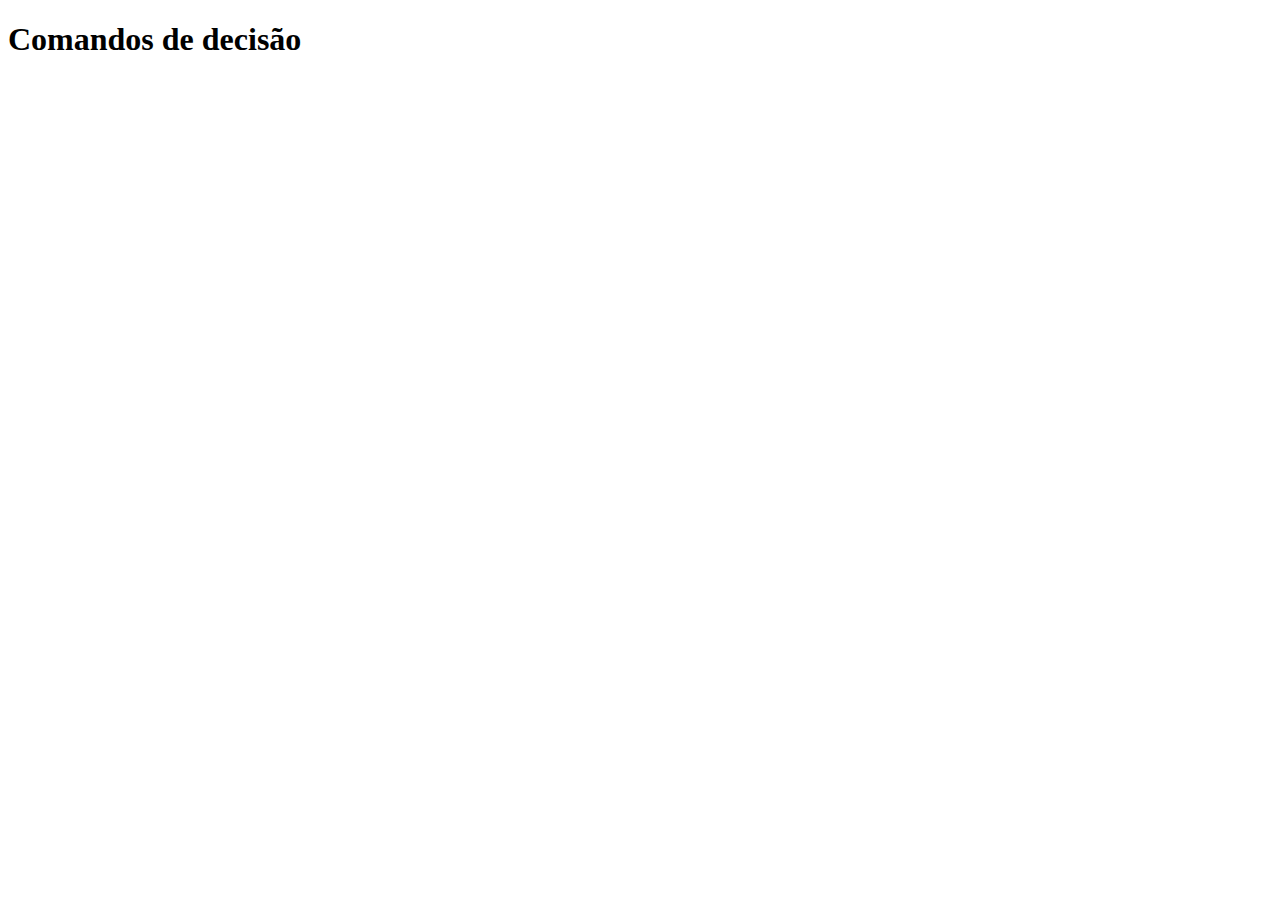
<file: Introdução a Javascript - Aula 3/index.html>
<!DOCTYPE html>
<html lang="en">
<head>
    <meta charset="UTF-8">
    <meta http-equiv="X-UA-Compatible" content="IE=edge">
    <meta name="viewport" content="width=device-width, initial-scale=1.0">
    <title>Comandos de decisão</title>
</head>
<body>
    <h1>Comandos de decisão</h1>
    <script src="./script.js"></script>
</body>
</html>
</file>
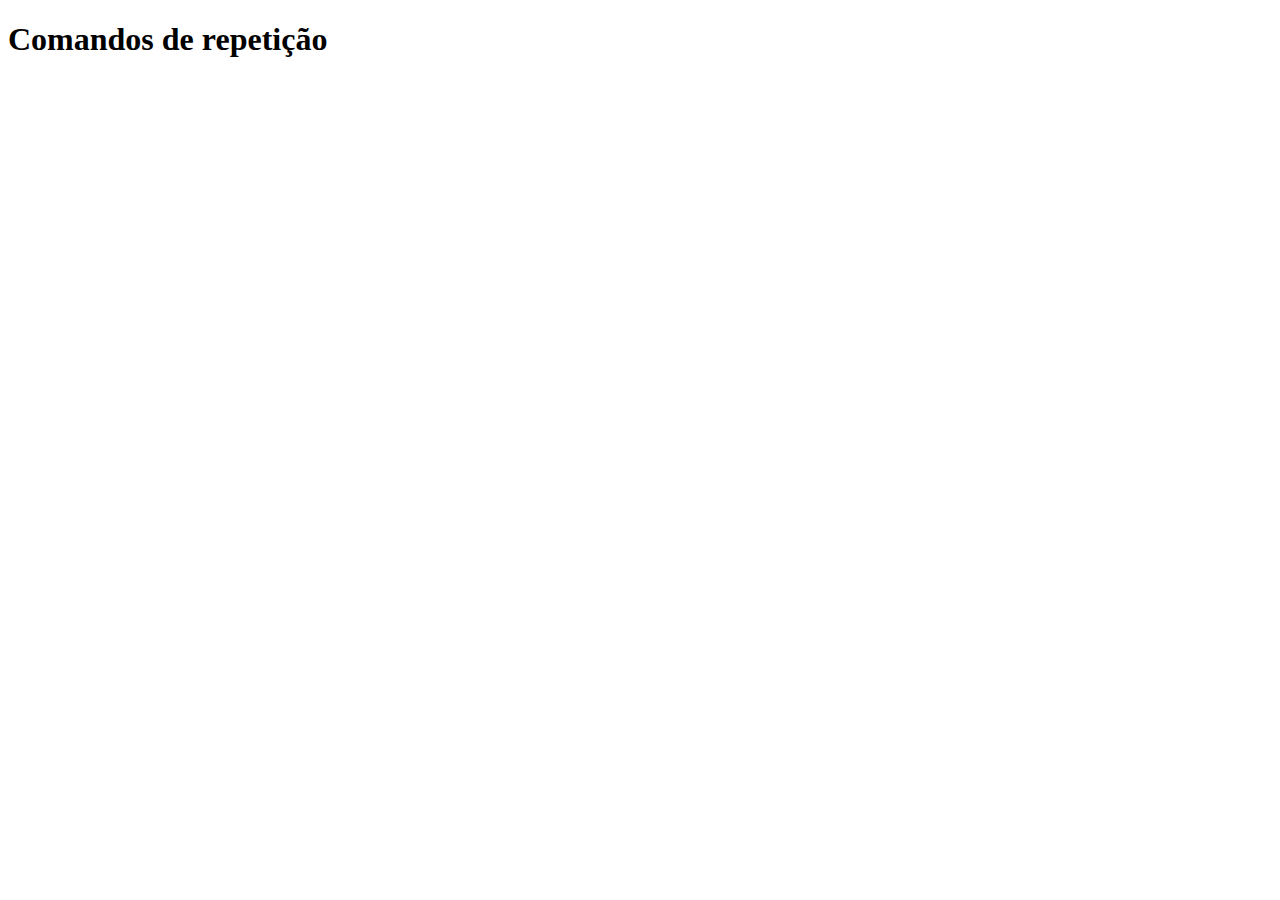
<file: Introdução a Javascript - Aula 4/index.html>
<!DOCTYPE html>
<html lang="en">
<head>
    <meta charset="UTF-8">
    <meta http-equiv="X-UA-Compatible" content="IE=edge">
    <meta name="viewport" content="width=device-width, initial-scale=1.0">
    <title>Comandos de repetição</title>
</head>
<body>
    <h1>Comandos de repetição</h1>
    <script src="index.js"></script>
</body>
</html>
</file>
